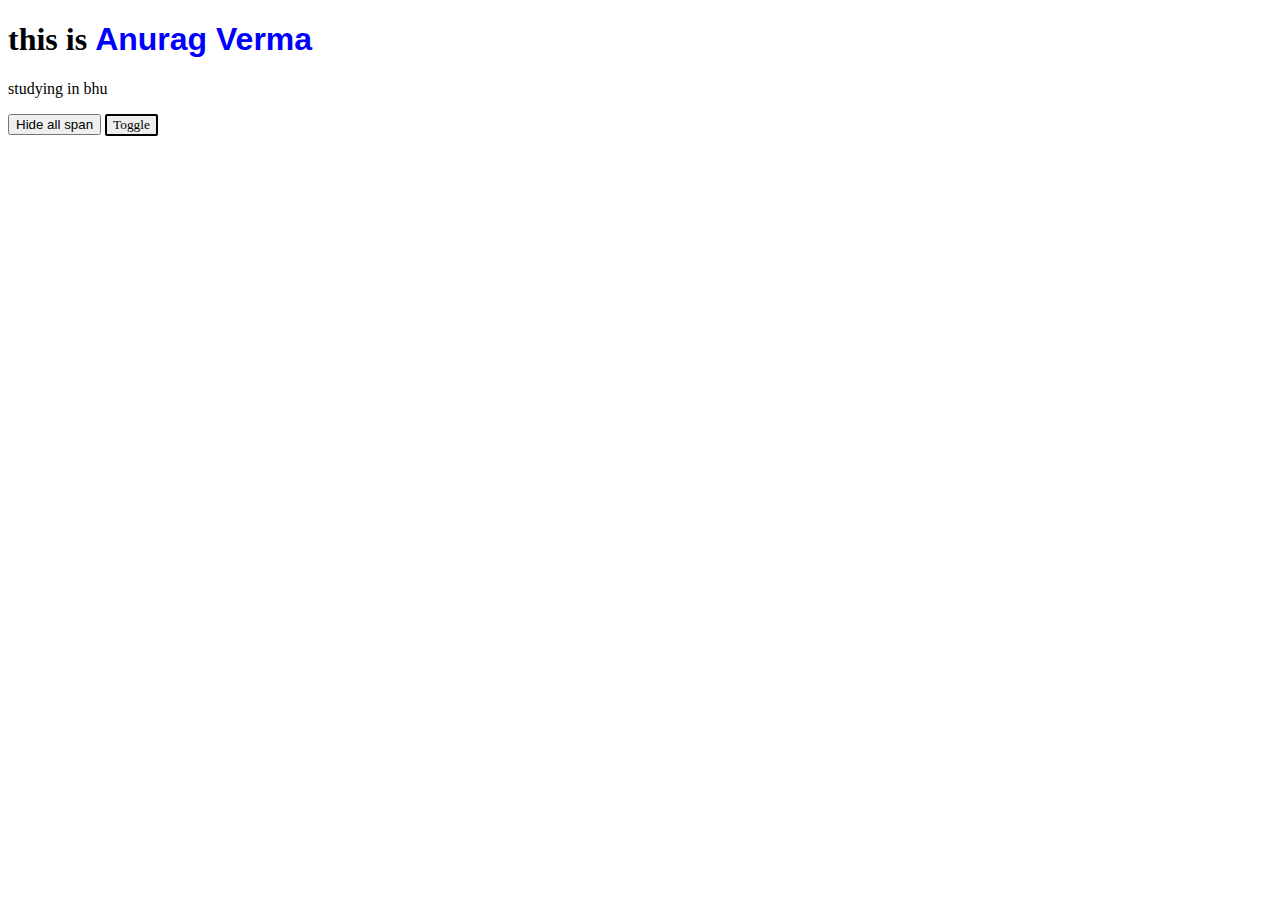
<file: Starter/index.html>
<!doctype html>
<html lang="en">
<head>
    <meta charset="UTF-8">
    <meta name="viewport"
          content="width=device-width, user-scalable=no, initial-scale=1.0, maximum-scale=1.0, minimum-scale=1.0">
    <meta http-equiv="X-UA-Compatible" content="ie=edge">
    <title>Document</title>
    <link rel="stylesheet" href="index.css">
</head>
<body>
    <h1>this is <span id="name">Anurag Verma</span></h1>
    <p>studying in <span id="bhu">bhu</span></p>

    <button id="btn">Hide all span</button>
    <button id="tgl">Toggle</button>


    <script src="jquery-3.6.0.js"></script>
    <script src="1st.js"></script>
</body>
</html>
</file>
<file: Starter/index.css>
#name{
    font-family: sans-serif;
    color: blue;
    font-weight: 650;

}

#tgl{
    border-radius: 2px;
    border: 2px solid black;
    font-family: Centaur;
}

#red{
    color: red;
}
</file>
